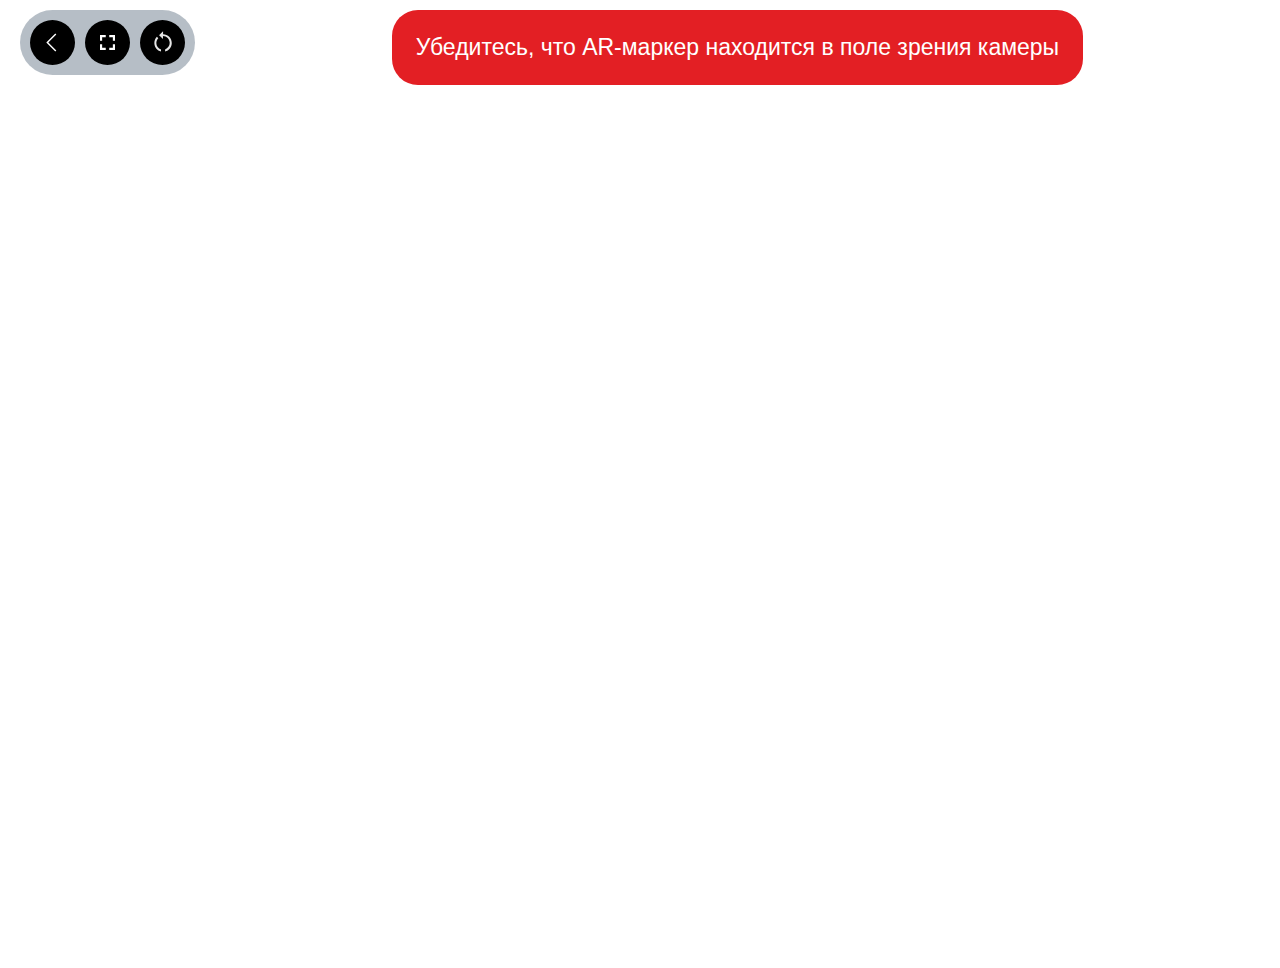
<file: ar.html>
<!DOCTYPE html>
<html>
  <link rel="stylesheet" href="styles/phone-alert.css" />
  <link rel="stylesheet" href="styles/ar.css" />
  <link
    href="https://fonts.googleapis.com/css?family=Manrope"
    rel="stylesheet"
  />
  <script src="./scripts/aframe-min.js"></script>
  <script src="./scripts/aframe-ar.js"></script>
  <script>
    const endpoint = "https://tds-test2.itorum.ru";

    function isIphone() {
      return /iPhone/.test(navigator.userAgent) && !window.MSStream;
    }

    window.onload = function () {
      if (isIphone()) {
        document.querySelector(".fullscreen").style.display = "none";
      }

      const marker = document.querySelector("a-marker");
      const notificationMessage = document.querySelector(
        ".notification-message"
      );

      marker.addEventListener("markerFound", (e) => {
        notificationMessage.style.display = "none";
        marker.setAttribute("found", true);
      });

      marker.addEventListener("markerLost", (e) => {
        notificationMessage.style.display = "inline-flex";
        marker.setAttribute("found", false);
      });

      const params = new URLSearchParams(new URL(window.location.href).search);
      let vin = null;
      if (params.has("vin")) vin = params.get("vin");

      if (vin) {
        fetch(
          `${endpoint}/api/on_board_information_system/coordinate_points?vin=${vin}`
        )
          .then((res) => res.json())
          .then((res) => {
            res.map((element) => {
              const coords = `${element.coordinates.x} ${element.coordinates.y} ${element.coordinates.z}`;

              const entity = document.createElement("a-entity");
              entity.setAttribute("rotation", "-90 180 0");
              entity.setAttribute("position", coords);
              entity.setAttribute("material", "src: #info");
              entity.setAttribute("geometry", "primitive: circle; radius: 0.2");
              entity.setAttribute("infocomponent", "");
              entity.addEventListener("click", () => openModal(element));

              const follower = document.querySelector("#follower");
              follower.appendChild(entity);
            });
          })
          .catch((e) => {
            res = [
    {
        "title_element": "Переключатель управления АКПП",
        "coordinates": {
            "x": -1.4,
            "y": 2.1,
            "z": -0.25
        },
        "technical_map": [],
        "description": [
            {
                "title": "Рабочее место водителя",
                "code": "KAMAZ54901-CAE3-50-00-00-00DDD-110A-Z",
                "data_module_id": 32448,
                "publication_id": 2121
            },
            {
                "title": "Переключатель передач",
                "code": "KAMAZ54901.1-GDR0-17-02-00-00DDD-110A-A",
                "data_module_id": 32984,
                "publication_id": 2121
            },
            {
                "title": "Автоматическое управление коробкой передач",
                "code": "KAMAZ54901-GDR0-17-02-00-00DDD-112B-A",
                "data_module_id": 32842,
                "publication_id": 2121
            },
            {
                "title": "Ручное управление коробкой передач",
                "code": "KAMAZ54901-GDR0-17-02-00-00DDD-112C-A",
                "data_module_id": 32602,
                "publication_id": 2121
            },
            {
                "title": "Режимы маневрирования \"DM\" и \"RM\"",
                "code": "KAMAZ54901-GDR0-17-02-00-00DDD-112D-A",
                "data_module_id": 32603,
                "publication_id": 2121
            },
            {
                "title": "Режим движения",
                "code": "KAMAZ54901.1-GDR0-17-02-00-00DDD-112H-A",
                "data_module_id": 32987,
                "publication_id": 2121
            }
        ]
    },
    {
        "title_element": "Электророзетки ",
        "coordinates": {
            "x": -0.16,
            "y": 5.5,
            "z": -8.45
        },
        "technical_map": [],
        "description": [
            {
                "title": "Электророзетки",
                "code": "KAMAZ54901-CAE3-37-23-00-00DDD-041A-A",
                "data_module_id": 32567,
                "publication_id": 2121
            },
            {
                "title": "Рабочее место водителя",
                "code": "KAMAZ54901-CAE3-50-00-00-00DDD-110A-Z",
                "data_module_id": 32448,
                "publication_id": 2121
            }
        ]
    },
    {
        "title_element": "Вещевой ящик",
        "coordinates": {
            "x": 5.05,
            "y": 0.0,
            "z": 6.0
        },
        "technical_map": [],
        "description": [
            {
                "title": "Рабочее место водителя",
                "code": "KAMAZ54901-CAE3-50-00-00-00DDD-110A-Z",
                "data_module_id": 32448,
                "publication_id": 2121
            },
            {
                "title": "Вещевые ящики и полки",
                "code": "KAMAZ54901-CAE3-82-13-00-00DDD-041A-A",
                "data_module_id": 32569,
                "publication_id": 2121
            },
            {
                "title": "Вещевые ящики в надоконной полке",
                "code": "KAMAZ54901-CAE3-82-13-01-00DDD-041A-A",
                "data_module_id": 32570,
                "publication_id": 2121
            },
            {
                "title": "Доступ к вещевым ящикам спальных мест",
                "code": "KAMAZ54901-CAE3-82-13-00-00DDD-540A-A",
                "data_module_id": 32571,
                "publication_id": 2121
            }
        ]
    },
    {
        "title_element": "Электророзетки ",
        "coordinates": {
            "x": 8.53,
            "y": 1.1,
            "z": -10.0
        },
        "technical_map": [],
        "description": [
            {
                "title": "Электророзетки",
                "code": "KAMAZ54901-CAE3-37-23-00-00DDD-041A-A",
                "data_module_id": 32567,
                "publication_id": 2121
            },
            {
                "title": "Рабочее место водителя",
                "code": "KAMAZ54901-CAE3-50-00-00-00DDD-110A-Z",
                "data_module_id": 32448,
                "publication_id": 2121
            }
        ]
    },
    {
        "title_element": "Электророзетки ",
        "coordinates": {
            "x": 5.32,
            "y": 0.0,
            "z": 0.38
        },
        "technical_map": [],
        "description": [
            {
                "title": "Электророзетки",
                "code": "KAMAZ54901-CAE3-37-23-00-00DDD-041A-A",
                "data_module_id": 32567,
                "publication_id": 2121
            },
            {
                "title": "Рабочее место водителя",
                "code": "KAMAZ54901-CAE3-50-00-00-00DDD-110A-Z",
                "data_module_id": 32448,
                "publication_id": 2121
            }
        ]
    },
    {
        "title_element": "Колонка рулевого управления",
        "coordinates": {
            "x": -3.22,
            "y": 4.55,
            "z": -0.33
        },
        "technical_map": [
            {
                "title": "Проверить регулировку колонки рулевого управления в сборе",
                "code": "KAMAZ54901-HB22-34-44-00-00DDD-271A-E",
                "data_module_id": 32404,
                "publication_id": 2027
            }
        ],
        "description": [
            {
                "title": "Рабочее место водителя",
                "code": "KAMAZ54901-CAE3-50-00-00-00DDD-110A-Z",
                "data_module_id": 32448,
                "publication_id": 2121
            },
            {
                "title": "Рулевое управление",
                "code": "KAMAZ54901-UR01-34-00-00-00DDD-040A-Z",
                "data_module_id": 32442,
                "publication_id": 2121
            },
            {
                "title": "Кнопки управления на рулевом колесе",
                "code": "KAMAZ54901-CT02-34-02-01-00DDD-040A-Z",
                "data_module_id": 32451,
                "publication_id": 2121
            },
            {
                "title": "Регулирование положения рулевого колеса",
                "code": "KAMAZ54901-CAE3-34-44-00-00DDD-271A-A",
                "data_module_id": 32545,
                "publication_id": 2121
            }
        ]
    },
    {
        "title_element": "Тахограф",
        "coordinates": {
            "x": -2.44,
            "y": 6.25,
            "z": -7.8
        },
        "technical_map": [],
        "description": [
            {
                "title": "Тахограф цифровой",
                "code": "KAMAZ54901-CAE3-38-40-00-00DDD-041A-A",
                "data_module_id": 32568,
                "publication_id": 2121
            },
            {
                "title": "Схема пломбирования автомобиля",
                "code": "KAMAZ54901-UR01-39-04-01-00DDD-067D-Z",
                "data_module_id": 32436,
                "publication_id": 2121
            },
            {
                "title": "Рабочее место водителя",
                "code": "KAMAZ54901-CAE3-50-00-00-00DDD-110A-Z",
                "data_module_id": 32448,
                "publication_id": 2121
            }
        ]
    },
    {
        "title_element": "Блок переключателей на двери водителя",
        "coordinates": {
            "x": -7.8,
            "y": 4.63,
            "z": 2.55
        },
        "technical_map": [],
        "description": [
            {
                "title": "Рабочее место водителя",
                "code": "KAMAZ54901-CAE3-50-00-00-00DDD-110A-Z",
                "data_module_id": 32448,
                "publication_id": 2121
            },
            {
                "title": "Блоки переключателей на двери водителя",
                "code": "KAMAZ54901-CAE3-37-10-01-01DDD-110A-A",
                "data_module_id": 32506,
                "publication_id": 2121
            },
            {
                "title": "Опускание и подъем боковых стекол водителя/пассажира",
                "code": "KAMAZ54901-CAE3-61-04-00-00DDD-110A-A",
                "data_module_id": 32529,
                "publication_id": 2121
            },
            {
                "title": "Регулировка положения верхней секции зеркала заднего вида",
                "code": "KAMAZ54901.2-CAE3-82-01-01-00DDD-110A-A",
                "data_module_id": 32532,
                "publication_id": 2121
            },
            {
                "title": "Обогрев зеркал",
                "code": "KAMAZ54901.1-CAE3-82-01-01-02DDD-110A-A",
                "data_module_id": 32961,
                "publication_id": 2121
            }
        ]
    },
    {
        "title_element": "Вещевой ящик",
        "coordinates": {
            "x": 3.55,
            "y": 4.3,
            "z": -9.42
        },
        "technical_map": [],
        "description": [
            {
                "title": "Рабочее место водителя",
                "code": "KAMAZ54901-CAE3-50-00-00-00DDD-110A-Z",
                "data_module_id": 32448,
                "publication_id": 2121
            },
            {
                "title": "Вещевые ящики и полки",
                "code": "KAMAZ54901-CAE3-82-13-00-00DDD-041A-A",
                "data_module_id": 32569,
                "publication_id": 2121
            },
            {
                "title": "Вещевые ящики в надоконной полке",
                "code": "KAMAZ54901-CAE3-82-13-01-00DDD-041A-A",
                "data_module_id": 32570,
                "publication_id": 2121
            },
            {
                "title": "Доступ к вещевым ящикам спальных мест",
                "code": "KAMAZ54901-CAE3-82-13-00-00DDD-540A-A",
                "data_module_id": 32571,
                "publication_id": 2121
            }
        ]
    },
    {
        "title_element": "Блок интерфейса пользователя",
        "coordinates": {
            "x": -0.25,
            "y": 5.1,
            "z": -7.9
        },
        "technical_map": [],
        "description": [
            {
                "title": "Назначение и органы управления",
                "code": "KAMAZ54901-CAE3-40-06-00-00DDD-040A-A",
                "data_module_id": 32576,
                "publication_id": 2121
            },
            {
                "title": "Режим работы",
                "code": "KAMAZ54901-CAE3-40-06-00-00DDD-112A-A",
                "data_module_id": 32577,
                "publication_id": 2121
            },
            {
                "title": "Экстренный вызов \"SOS\"",
                "code": "KAMAZ54901-CAE3-40-06-00-00DDD-142A-A",
                "data_module_id": 32578,
                "publication_id": 2121
            },
            {
                "title": "Рабочее место водителя",
                "code": "KAMAZ54901-CAE3-50-00-00-00DDD-110A-Z",
                "data_module_id": 32448,
                "publication_id": 2121
            }
        ]
    },
    {
        "title_element": "Вещевой ящик",
        "coordinates": {
            "x": 10.0,
            "y": -6.6,
            "z": -3.35
        },
        "technical_map": [],
        "description": [
            {
                "title": "Рабочее место водителя",
                "code": "KAMAZ54901-CAE3-50-00-00-00DDD-110A-Z",
                "data_module_id": 32448,
                "publication_id": 2121
            },
            {
                "title": "Вещевые ящики и полки",
                "code": "KAMAZ54901-CAE3-82-13-00-00DDD-041A-A",
                "data_module_id": 32569,
                "publication_id": 2121
            },
            {
                "title": "Вещевые ящики в надоконной полке",
                "code": "KAMAZ54901-CAE3-82-13-01-00DDD-041A-A",
                "data_module_id": 32570,
                "publication_id": 2121
            },
            {
                "title": "Доступ к вещевым ящикам спальных мест",
                "code": "KAMAZ54901-CAE3-82-13-00-00DDD-540A-A",
                "data_module_id": 32571,
                "publication_id": 2121
            }
        ]
    },
    {
        "title_element": "Вещевой ящик",
        "coordinates": {
            "x": 5.47,
            "y": 2.47,
            "z": -8.85
        },
        "technical_map": [],
        "description": [
            {
                "title": "Рабочее место водителя",
                "code": "KAMAZ54901-CAE3-50-00-00-00DDD-110A-Z",
                "data_module_id": 32448,
                "publication_id": 2121
            },
            {
                "title": "Вещевые ящики и полки",
                "code": "KAMAZ54901-CAE3-82-13-00-00DDD-041A-A",
                "data_module_id": 32569,
                "publication_id": 2121
            },
            {
                "title": "Вещевые ящики в надоконной полке",
                "code": "KAMAZ54901-CAE3-82-13-01-00DDD-041A-A",
                "data_module_id": 32570,
                "publication_id": 2121
            },
            {
                "title": "Доступ к вещевым ящикам спальных мест",
                "code": "KAMAZ54901-CAE3-82-13-00-00DDD-540A-A",
                "data_module_id": 32571,
                "publication_id": 2121
            }
        ]
    },
    {
        "title_element": "Блок интерфейса пользователя",
        "coordinates": {
            "x": 8.42,
            "y": 0.67,
            "z": -9.45
        },
        "technical_map": [],
        "description": [
            {
                "title": "Назначение и органы управления",
                "code": "KAMAZ54901-CAE3-40-06-00-00DDD-040A-A",
                "data_module_id": 32576,
                "publication_id": 2121
            },
            {
                "title": "Режим работы",
                "code": "KAMAZ54901-CAE3-40-06-00-00DDD-112A-A",
                "data_module_id": 32577,
                "publication_id": 2121
            },
            {
                "title": "Экстренный вызов \"SOS\"",
                "code": "KAMAZ54901-CAE3-40-06-00-00DDD-142A-A",
                "data_module_id": 32578,
                "publication_id": 2121
            },
            {
                "title": "Рабочее место водителя",
                "code": "KAMAZ54901-CAE3-50-00-00-00DDD-110A-Z",
                "data_module_id": 32448,
                "publication_id": 2121
            }
        ]
    },
    {
        "title_element": "Рычаг управления стояночной тормозной системой",
        "coordinates": {
            "x": 1.4,
            "y": 0.78,
            "z": 2.4
        },
        "technical_map": [],
        "description": [
            {
                "title": "Рычаг управления электронной стояночной тормозной системой",
                "code": "KAMAZ54901-BV00-35-07-00-00DDD-110A-A",
                "data_module_id": 32619,
                "publication_id": 2121
            },
            {
                "title": "Рабочее место водителя",
                "code": "KAMAZ54901-CAE3-50-00-00-00DDD-110A-Z",
                "data_module_id": 32448,
                "publication_id": 2121
            },
            {
                "title": "Растормаживание стояночной тормозной системы",
                "code": "KAMAZ54901-BV00-35-07-00-00DDD-120A-A",
                "data_module_id": 32620,
                "publication_id": 2121
            },
            {
                "title": "Временный стояночный тормоз, функция \"Auto Hold\"",
                "code": "KAMAZ54901-BV00-35-07-00-00DDD-130A-A",
                "data_module_id": 32622,
                "publication_id": 2121
            },
            {
                "title": "Независимое торможение полуприцепа",
                "code": "KAMAZ54901-BV00-35-07-00-00DDD-112A-A",
                "data_module_id": 32623,
                "publication_id": 2121
            },
            {
                "title": "Растормаживание полуприцепа",
                "code": "KAMAZ54901-BV00-35-07-00-00DDD-510A-A",
                "data_module_id": 32624,
                "publication_id": 2121
            },
            {
                "title": "Притормаживание тягача и полуприцепа",
                "code": "KAMAZ54901-BV00-35-07-00-00DDD-161A-A",
                "data_module_id": 32625,
                "publication_id": 2121
            }
        ]
    },
    {
        "title_element": "Вещевой ящик",
        "coordinates": {
            "x": 12.85,
            "y": -1.81,
            "z": -10.82
        },
        "technical_map": [],
        "description": [
            {
                "title": "Рабочее место водителя",
                "code": "KAMAZ54901-CAE3-50-00-00-00DDD-110A-Z",
                "data_module_id": 32448,
                "publication_id": 2121
            },
            {
                "title": "Вещевые ящики и полки",
                "code": "KAMAZ54901-CAE3-82-13-00-00DDD-041A-A",
                "data_module_id": 32569,
                "publication_id": 2121
            },
            {
                "title": "Вещевые ящики в надоконной полке",
                "code": "KAMAZ54901-CAE3-82-13-01-00DDD-041A-A",
                "data_module_id": 32570,
                "publication_id": 2121
            },
            {
                "title": "Доступ к вещевым ящикам спальных мест",
                "code": "KAMAZ54901-CAE3-82-13-00-00DDD-540A-A",
                "data_module_id": 32571,
                "publication_id": 2121
            }
        ]
    },
    {
        "title_element": "Блок предохранителей",
        "coordinates": {
            "x": 10.0,
            "y": -9.4,
            "z": 3.25
        },
        "technical_map": [
            {
                "title": "Заменить реле",
                "code": "KAMAZ54901-LV10-37-47-00-00DDD-921A-A",
                "data_module_id": 32405,
                "publication_id": 2027
            },
            {
                "title": "Заменить предохранитель",
                "code": "KAMAZ54901-LA11-37-22-00-00DDD-921A-A",
                "data_module_id": 32406,
                "publication_id": 2027
            }
        ],
        "description": [
            {
                "title": "Расположение реле и предохранителей",
                "code": "KAMAZ54901-CT02-37-22-00-00DDD-055A-A",
                "data_module_id": 32721,
                "publication_id": 2121
            },
            {
                "title": "Проверка и замена предохранителей",
                "code": "KAMAZ54901-VH01-37-22-00-00DDD-921A-A",
                "data_module_id": 32723,
                "publication_id": 2121
            },
            {
                "title": "Рабочее место водителя",
                "code": "KAMAZ54901-CAE3-50-00-00-00DDD-110A-Z",
                "data_module_id": 32448,
                "publication_id": 2121
            }
        ]
    },
    {
        "title_element": "Комбинированый переключатель",
        "coordinates": {
            "x": -5.68,
            "y": 4.3,
            "z": 0.8
        },
        "technical_map": [],
        "description": [
            {
                "title": "Комбинированный переключатель",
                "code": "KAMAZ54901-CAE3-37-09-00-01DDD-110A-A",
                "data_module_id": 32508,
                "publication_id": 2121
            },
            {
                "title": "Рабочее место водителя",
                "code": "KAMAZ54901-CAE3-50-00-00-00DDD-110A-Z",
                "data_module_id": 32448,
                "publication_id": 2121
            },
            {
                "title": "Дальний свет",
                "code": "KAMAZ54901-CAE3-37-11-02-00DDD-110A-A",
                "data_module_id": 32514,
                "publication_id": 2121
            },
            {
                "title": "Указатели поворота",
                "code": "KAMAZ54901-CAE3-37-26-00-00DDD-110A-A",
                "data_module_id": 32519,
                "publication_id": 2121
            },
            {
                "title": "Предупредительный световой сигнал",
                "code": "KAMAZ54901-CAE3-37-38-00-00DDD-110A-A",
                "data_module_id": 32520,
                "publication_id": 2121
            },
            {
                "title": "Стеклоочистители",
                "code": "KAMAZ54901-CAE3-52-05-00-00DDD-040A-A",
                "data_module_id": 32522,
                "publication_id": 2121
            },
            {
                "title": "Стеклоомыватель",
                "code": "KAMAZ54901-CAE3-52-05-01-00DDD-110A-A",
                "data_module_id": 32525,
                "publication_id": 2121
            },
            {
                "title": "Звуковой сигнал",
                "code": "KAMAZ54901-CAE3-37-21-00-00DDD-110A-A",
                "data_module_id": 32526,
                "publication_id": 2121
            }
        ]
    },
    {
        "title_element": "Электронный замок",
        "coordinates": {
            "x": -1.5,
            "y": 0.25,
            "z": 1.55
        },
        "technical_map": [],
        "description": [
            {
                "title": "Электронный замок",
                "code": "KAMAZ54902-CAE3-40-14-00-08DDD-040A-Z",
                "data_module_id": 32885,
                "publication_id": 2121
            },
            {
                "title": "Рабочее место водителя",
                "code": "KAMAZ54901-CAE3-50-00-00-00DDD-110A-Z",
                "data_module_id": 32448,
                "publication_id": 2121
            },
            {
                "title": "Пуск двигателя",
                "code": "KAMAZ54901.1-CAE3-40-14-00-08DDD-730A-A",
                "data_module_id": 32980,
                "publication_id": 2121
            }
        ]
    },
    {
        "title_element": "Блоки переключателей",
        "coordinates": {
            "x": 3.04,
            "y": 0.89,
            "z": 2.56
        },
        "technical_map": [],
        "description": [
            {
                "title": "Блоки переключателей на панели приборов",
                "code": "KAMAZ54901.1-CAE3-37-09-01-00DDD-110A-A",
                "data_module_id": 32956,
                "publication_id": 2121
            },
            {
                "title": "Рабочее место водителя",
                "code": "KAMAZ54901-CAE3-50-00-00-00DDD-110A-Z",
                "data_module_id": 32448,
                "publication_id": 2121
            },
            {
                "title": "Автономный отопитель кабины",
                "code": "KAMAZ54901-CAE3-81-06-00-00DDD-040A-A",
                "data_module_id": 32555,
                "publication_id": 2121
            }
        ]
    },
    {
        "title_element": "Блок управления наружным освещением",
        "coordinates": {
            "x": -6.42,
            "y": 2.75,
            "z": 2.95
        },
        "technical_map": [],
        "description": [
            {
                "title": "Блок управления наружным освещением",
                "code": "KAMAZ54901-CT02-37-09-01-01DDD-110A-A",
                "data_module_id": 32509,
                "publication_id": 2121
            },
            {
                "title": "Рабочее место водителя",
                "code": "KAMAZ54901-CAE3-50-00-00-00DDD-110A-Z",
                "data_module_id": 32448,
                "publication_id": 2121
            },
            {
                "title": "Переключатель света",
                "code": "KAMAZ54901-CT02-37-09-00-05DDD-110A-A",
                "data_module_id": 32510,
                "publication_id": 2121
            },
            {
                "title": "Контурные, габаритные фонари",
                "code": "KAMAZ54901-CAE3-37-31-01-00DDD-110A-A",
                "data_module_id": 32512,
                "publication_id": 2121
            },
            {
                "title": "Ближний свет",
                "code": "KAMAZ54901-CAE3-37-11-01-00DDD-110A-A",
                "data_module_id": 32513,
                "publication_id": 2121
            },
            {
                "title": "Дальний свет",
                "code": "KAMAZ54901-CAE3-37-11-02-00DDD-110A-A",
                "data_module_id": 32514,
                "publication_id": 2121
            },
            {
                "title": "Передние противотуманные фары",
                "code": "KAMAZ54901.1-CAE3-37-43-00-00DDD-110A-A",
                "data_module_id": 32958,
                "publication_id": 2121
            },
            {
                "title": "Задние противотуманные фонари",
                "code": "KAMAZ54901-VH01-37-16-00-05DDD-110A-A",
                "data_module_id": 32516,
                "publication_id": 2121
            },
            {
                "title": "Регулирование угла наклона фар",
                "code": "KAMAZ54901-CT02-37-18-00-00DDD-110A-A",
                "data_module_id": 32521,
                "publication_id": 2121
            }
        ]
    },
    {
        "title_element": "Бортовая информационная система",
        "coordinates": {
            "x": 0.0,
            "y": 0.0,
            "z": 0.0
        },
        "technical_map": [],
        "description": [
            {
                "title": "Органы управления",
                "code": "KAMAZ54901-CAE3-40-15-03-10DDD-110A-A",
                "data_module_id": 32911,
                "publication_id": 2121
            },
            {
                "title": "Пульт управления для БИС 1.0 диагональ 10.1 дюйма",
                "code": "KAMAZ54901-LI50-40-15-03-10DDD-110A-A",
                "data_module_id": 32912,
                "publication_id": 2121
            },
            {
                "title": "Кнопка \"ПИТАНИЕ\" для БИС 2.0 диагональ 15.6 дюйма",
                "code": "KAMAZ54901-LI52-40-15-03-10DDD-110A-A",
                "data_module_id": 32474,
                "publication_id": 2121
            },
            {
                "title": "Включение/Выключение БИС 1.0 диагональ 10.1 дюйма. Подсветка экрана",
                "code": "KAMAZ54901-LI50-40-15-03-10DDD-730A-A",
                "data_module_id": 32913,
                "publication_id": 2121
            },
            {
                "title": "Включение/Выключение БИС 2.0 диагональ 15.6 дюйма. Подсветка экрана",
                "code": "KAMAZ54901-LI52-40-15-03-10DDD-730A-A",
                "data_module_id": 32475,
                "publication_id": 2121
            }
        ]
    },
    {
        "title_element": "Комбинация приборов",
        "coordinates": {
            "x": -5.5,
            "y": 0.75,
            "z": 0.45
        },
        "technical_map": [],
        "description": [
            {
                "title": "Описание комбинации приборов",
                "code": "KAMAZ54901-CAE3-38-01-00-00DDD-040A-Z",
                "data_module_id": 32886,
                "publication_id": 2121
            },
            {
                "title": "Контрольные сигнализаторы на комбинации приборов",
                "code": "KAMAZ54901-CAE3-38-01-04-00DDD-040A-Z",
                "data_module_id": 32887,
                "publication_id": 2121
            },
            {
                "title": "Главная страница",
                "code": "KAMAZ54901-CAE3-38-01-01-00DDD-041A-Z",
                "data_module_id": 32453,
                "publication_id": 2121
            },
            {
                "title": "Контрольные сигнализаторы на дисплее комбинации приборов",
                "code": "KAMAZ54901-CT02-38-01-04-00DDD-040A-A",
                "data_module_id": 32472,
                "publication_id": 2121
            }
        ]
    },
    {
        "title_element": "Блок переключателей на двери пассажира",
        "coordinates": {
            "x": 15.1,
            "y": -6.8,
            "z": -1.42
        },
        "technical_map": [],
        "description": [
            {
                "title": "Блок переключателей на двери пассажира",
                "code": "KAMAZ54901-CAE3-37-10-01-05DDD-110A-A",
                "data_module_id": 32507,
                "publication_id": 2121
            },
            {
                "title": "Включение и выключение внутреннего освещения кабины клавишными переключателями, расположенными на двери пассажира",
                "code": "KAMAZ54901-CAE3-37-14-00-00DDD-730A-A",
                "data_module_id": 32565,
                "publication_id": 2121
            },
            {
                "title": "Рабочее место водителя",
                "code": "KAMAZ54901-CAE3-50-00-00-00DDD-110A-Z",
                "data_module_id": 32448,
                "publication_id": 2121
            },
            {
                "title": "Опускание и подъем боковых стекол водителя/пассажира",
                "code": "KAMAZ54901-CAE3-61-04-00-00DDD-110A-A",
                "data_module_id": 32529,
                "publication_id": 2121
            }
        ]
    }
]
          
res.map((element) => {
              const coords = `${element.coordinates.x} ${element.coordinates.y} ${element.coordinates.z}`;

              const entity = document.createElement("a-entity");
              entity.setAttribute("rotation", "-90 180 0");
              entity.setAttribute("position", coords);
              entity.setAttribute("material", "src: #info");
              entity.setAttribute("geometry", "primitive: circle; radius: 0.2");
              entity.setAttribute("infocomponent", "");
              entity.addEventListener("click", () => openModal(element));

              const follower = document.querySelector("#follower");
              follower.appendChild(entity);
            });
});

      } else alert("Ошибка клиента: vin не найден");
    };

    function closeModal() {
      const modal = (document.querySelector(".wrapper").style.display = "none");

      document
        .querySelectorAll(".main-content-items")
        .forEach((elem) => elem.parentNode.removeChild(elem));

      [...document.querySelector(".tabs").childNodes].forEach((e) =>
        e.remove()
      );
 
      const toolsBtns = document.querySelector(".modal-tools-button");
      while (toolsBtns.firstChild) {
        toolsBtns.removeChild(toolsBtns.firstChild);
      }
    }

    function reloadPage() {
      location.reload();
    }

    function toogleFullScreen(isModal = false) {
      const icon = document.getElementById("fullscreen-btn");
      if (!document.fullscreenElement) {
        document.documentElement.requestFullscreen();
        icon.src = "./assets/tools-windowed.svg";

        if (isModal) {
          modalIcon = document.querySelector(".modal-fullscreen-btn");
          modalIcon.src = "./assets/modal-windowed.svg";
        }
      } else if (document.exitFullscreen) {
        document.exitFullscreen();
        icon.src = "./assets/tools-fullscreen.svg";

        if (isModal) {
          modalIcon = document.querySelector(".modal-fullscreen-btn");
          modalIcon.src = "./assets/modal-fullscren.svg";
        }
      }
    }

    function returnBack() {
      window.location.href = endpoint;
    }

    function createContentItem(
      mainContentItems,
      title,
      publication_id,
      data_module_id
    ) {
      const mainContentItem = document.createElement("div");
      mainContentItem.className = "main-content-item";

      const mainContentText = document.createElement("div");
      mainContentText.className = "main-content-text-and-logo";

      const portalIcon = document.createElement("img");

      portalIcon.src = "./assets/portal.svg";
      portalIcon.alt = "portal";

      mainContentText.appendChild(portalIcon);
      const textNode = document.createTextNode(title);
      mainContentText.appendChild(textNode);

      mainContentItem.onclick = () => {
        window.open(
          `${endpoint}/publications/viewer?p=${publication_id}&m=${data_module_id}`,
          "_blank"
        );
      };

      const mainContentButton = document.createElement("img");
      mainContentButton.className = "main-content-button";
      mainContentButton.src = "./assets/right-arrow.svg";
      mainContentButton.alt = "open md";

      mainContentItem.appendChild(mainContentText);
      mainContentItem.appendChild(mainContentButton);

      mainContentItems.append(mainContentItem);

      const container = document.querySelector(".main-content-container");
      container.appendChild(mainContentItems);
    }
    function openModal(obj) {
      const marker = document.querySelector("a-marker");
      if (marker.getAttribute("found") === "true") {
        const tools = document.querySelector(".modal-tools-button");

        const closeIcon = document.createElement("img");
        closeIcon.src = "./assets/modal-close.svg";
        closeIcon.alt = "Close modal and return to AR";
        closeIcon.addEventListener("click", closeModal);
        closeIcon.classList.add("svg-icon");

        const toogleFullScreenIcon = document.createElement("img");
        toogleFullScreenIcon.src = document.fullscreenElement
          ? "./assets/modal-windowed.svg"
          : "./assets/modal-fullscren.svg";

        toogleFullScreenIcon.addEventListener("click", () =>
          toogleFullScreen(true)
        );

        toogleFullScreenIcon.classList.add("modal-fullscreen-btn", "svg-icon");

        tools.appendChild(closeIcon);

        if (!isIphone()) {
          tools.appendChild(toogleFullScreenIcon);
        }

        const modal = (document.querySelector(".wrapper").style.display =
          "flex");

        const headerText = document.querySelector(".header-text");
        headerText.textContent = obj.title_element;

        const { description, technical_map: technicalMap } = obj;

        const mainContentItems = document.createElement("div");
        mainContentItems.className = "main-content-items";

        const tabs = document.querySelector(".tabs");
        let counter = -1;

        if (description.length) {
          counter++;
          const tab = document.createElement("div");
          tab.addEventListener("click", () => handleTab(0));
          tab.className = "tab tab-active";
          tab.textContent = "Руководство по эксплуатации";
          tabs.append(tab);

          description.forEach(({ title, publication_id, data_module_id }) => {
            createContentItem(
              mainContentItems,
              title,
              publication_id,
              data_module_id
            );
          });
        }

        const mainHiddenContentItems = document.createElement("div");
        mainHiddenContentItems.className =
          counter === -1
            ? "main-content-items"
            : "main-content-items hidden-item";

        if (technicalMap.length) {
          counter++;
          const tab = document.createElement("div");
          tab.addEventListener("click", () => handleTab(1));
          tab.className = counter === 0 ? "tab tab-active" : "tab tab-inactive";
          tab.textContent = "Технические карты";
          tabs.append(tab);
          technicalMap.forEach(({ title, publication_id, data_module_id }) => {
            createContentItem(
              mainHiddenContentItems,
              title,
              publication_id,
              data_module_id
            );
          });
        }

        if (counter === 0) {
          const tab = document.querySelector(".tab");
          tab.style.setProperty("padding", "0");
          tab.style.setProperty("border", "none");
          tab.style.setProperty("width", "auto");
          tab.style.setProperty("color", "black");
          tab.style.setProperty("background-color", "transparent");
          tab.classList.remove("tab-active");
        }
      }
    }

    function handleTab(tabIndex) {
      const tabs = document.querySelectorAll(".tab");
      const contentItems = document.querySelectorAll(".main-content-items");

      tabs.forEach((tab, index) => {
        tab.classList.remove("tab-active");
        tab.classList.add("tab-inactive");
        contentItems[index].classList.add("hidden-item");
      });

      tabs[tabIndex].classList.remove("tab-inactive");
      tabs[tabIndex].classList.add("tab-active");
      contentItems[tabIndex].classList.remove("hidden-item");
    }

    function closeOrientationalModal() {
      const modal = document.querySelector(".wrapper-orientation-alert");
      modal.style.display = "none";

      const bodyElements = document.querySelectorAll(
        "body > *:not(.wrapper-orientation-alert)"
      );
      bodyElements.forEach((element) => {
        element.style.filter = "none";
      });
    }
  </script>
  <script>
    AFRAME.registerComponent("markerhandler", {
      init: function () {
        this.p = new THREE.Vector3();
        this.q = new THREE.Quaternion();
        this.s = new THREE.Vector3();

        let marker = this.el;
        let follower = document.querySelector("#follower");

        marker.addEventListener("markerFound", function () {
          markerVisible = true;
          follower.object3D.visible = true;
        });

        marker.addEventListener("markerLost", function () {
          markerVisible = false;
          follower.object3D.visible = false;
          console.log("lost");
        });
      },

      tick: function (time, deltaTime) {
        let marker = this.el;
        let follower = document.querySelector("#follower");

        marker.object3D.getWorldPosition(this.p);
        marker.object3D.getWorldQuaternion(this.q);
        marker.object3D.getWorldScale(this.s);

        follower.object3D.position.lerp(this.p, 1);
        follower.object3D.quaternion.slerp(this.q, 0.025);
        follower.object3D.scale.lerp(this.s, 0.025);
      },
    });

    AFRAME.registerComponent("infocomponent", {
      schema: {
        link: { type: "string", default: "" },
        name: { type: "string", default: "herohoehero" },
      },

      init: function () {
        console.log("init function:", this.el);
      },
      tick: function (time, timeDelta) {
        let plane = this.el;
        let camera = document.querySelector("[camera]");
        var position = camera.object3D.rotation;
        plane.object3D.lookAt(
          new THREE.Vector3(position.x, position.y, position.z)
        );
      },
    });
  </script>

  <body style="margin: 0px; overflow: hidden">
    <div class="wrapper-orientation-alert">
      <div class="modal-alert">
        <div class="phone-img">
          <img src="./assets/phone.svg" />
        </div>
        <div class="modal-alert-container">
          <div class="modal-alert-text">
            Для корректной работы с дополненной реальностью, поверните
            устройство в горизонтальное положение
          </div>
        </div>
      </div>
    </div>
    <div class="wrapper">
      <div class="modal">
        <div class="modal-content">
          <div class="modal-tools-button"></div>
          <div class="main">
            <div class="header-text">Информация</div>
            <div class="tabs"></div>
            <div class="main-content">
              <div class="main-content-container"></div>
            </div>
          </div>
        </div>
      </div>
    </div>
    <div class="notification-wrapper">
      <div class="tools-button">
        <img
          class="svg-icon"
          alt="return to portal"
          src="./assets/tools-return.svg"
          onclick="returnBack()"
        />
        <img
          class="svg-icon fullscreen"
          alt="fullscreen toogle"
          src="./assets/tools-fullscreen.svg"
          id="fullscreen-btn"
          onclick="toogleFullScreen()"
        />
        <img
          class="svg-icon"
          alt="reload page"
          src="./assets/tools-reload.svg"
          onclick="reloadPage()"
        />
      </div>
      <div class="notification-message">
        Убедитесь, что AR-маркер находится в поле зрения камеры
      </div>
    </div>
    <a-scene
      embedded
      arjs="trackingMethod: best; sourceType: webcam; sourceWidth:1280; sourceHeight:960; displayWidth: 1280; displayHeight: 960; debugUIEnabled: false;"
      cursor="fuse: false; rayOrigin: mouse;"
      vr-mode-ui="enabled: false"
    >
      <a-assets>
        <img id="info" src="info.png" alt="info" />
      </a-assets>

      <a-marker
        found="false"
        preset="custom"
        type="pattern"
        url="marker.patt"
        raycaster="objects: .clickable"
        emitevents="true"
        cursor="fuse: false; rayOrigin: mouse;"
        id="markerA"
        markerhandler
        size="1"
        smooth="true"
        smoothCount="5"
        smoothTolerance="0.05"
        smoothThreshold="5"
      >
      </a-marker>

      <!-- <a-marker
        found="false"
        preset="hiro"
        raycaster="objects: .clickable"
        emitevents="true"
        cursor="fuse: false; rayOrigin: mouse;"
        id="markerA"
        markerhandler
        size="1"
        smooth="true"
        smoothCount="5"
        smoothTolerance="0.05"
        smoothThreshold="5"
      >
      </a-marker> -->

      <a-entity id="follower"> </a-entity>
      <a-entity camera></a-entity>
    </a-scene>
  </body>
</html>
</file>
<file: styles/phone-alert.css>
.wrapper-orientation-alert {
  font-family: "Arial";
  position: absolute;
  bottom: 0;
  left: 0;
  width: 100%;
  height: 100%;
  display: none;
  justify-content: flex-end;
  z-index: 100;
}
.modal-alert {
  display: flex;
  flex-direction: column;
  align-items: center;
  justify-content: flex-end;
  width: 100%;
  height: 100%;
  background-color: #12121280;
}

.modal-alert-container {
  margin: 0 35px 35px 35px;
  padding: 40px;
  border-radius: 10.52px;
  display: flex;
  gap: 40px;
  flex-direction: column;
  background-color: white;
}

.modal-alert-text {
  text-align: center;
}

.phone-img {
  margin: auto;
}

@media (orientation: portrait) {
  .wrapper-orientation-alert {
    display: flex;
  }
  body > *:not(.wrapper-orientation-alert):not(.wrapper) {
    filter: blur(18px);
  }
}

@media screen and (max-width: 1280px) {
  .modal-alert {
    gap: 0;
  }
}

@media screen and (max-width: 900px) {
  .phone-img img {
    width: 200px;
  }

  .modal-alert-container {
    margin: 0 20px 20px 20px;
    padding: 20px;
  }

  .modal-alert-text {
    font-size: 20px;
  }
}
</file>
<file: styles/ar.css>
:root {
  --main-bg-theme: #0d54a1;
  --main-modal-theme: #f3f3f3;
  --fs-full-hd: 35px;
  --fs-wxga: 28px;
  --fs-sxga: 23px;
  --fs-md: 20px;
  --fs-sm: 16px;
}

* {
  box-sizing: border-box;
}
.wrapper {
  font-family: "Manrope";
  position: absolute;
  bottom: 0;
  left: 0;
  width: 100%;
  height: 100%;
  display: none;
  justify-content: flex-end;
  z-index: 1000;
}

.modal {
  display: flex;
  width: 100%;
  height: 100%;
  background-color: var(--main-modal-theme);
}

.modal-tools-button {
  display: flex;
  gap: 5px;
}

.modal-tools-button > * {
  cursor: pointer;
}

.modal-content {
  width: 100%;
  height: 100%;
  margin: 30px 40px;
}

.header-text {
  font-weight: 700;
  font-size: var(--fs-full-hd);
  text-transform: uppercase;

  -webkit-user-select: none; /* Safari */
  -ms-user-select: none; /* IE 10 and IE 11 */
  user-select: none; /* Standard syntax */
}

.header-close-button {
  box-sizing: content-box;
  cursor: pointer;
  padding: 18px;
}

.main {
  height: 100%;
  margin: 20px 0;
  font-size: var(--fs-full-hd);
  display: flex;
  flex-direction: column;
  gap: 15px;
}

.tabs {
  display: flex;

  -webkit-user-select: none; /* Safari */
  -ms-user-select: none; /* IE 10 and IE 11 */
  user-select: none; /* Standard syntax */
  -webkit-tap-highlight-color: transparent;
}
.tab-active {
  color: white;
  background-color: var(--main-bg-theme);
}

.tab-inactive {
  color: black;
  background-color: white;
}

.tab {
  padding: 15px 20px;
  cursor: pointer;
  width: 50%;
  word-break: break-word;
  text-align: center;
  border-radius: 3px;
  border: solid 1px #c4c7c780;
}

.main-content {
  display: flex;
  flex-direction: column;
  border-radius: 0 0 4px 4px;
  flex-grow: 1;
  overflow-y: auto;
  height: 0;
}

.main-content::-webkit-scrollbar {
  display: none;
}

.main-content-items {
  display: flex;
  flex-direction: column;
  gap: 10px;
}

.main-content-item {
  display: flex;
  gap: 5px;
  justify-content: space-between;
  align-items: center;
  background-color: white;
  cursor: pointer;
  padding: 17px 10px;
}

.main-content-text-and-logo {
  display: flex;
  gap: 5px;
}

.hidden-item {
  display: none;
}

.notification-wrapper {
  font-family: "Arial";
  position: absolute;
  top: 10px;
  width: 100%;
  display: flex;
  justify-content: flex-start;
  align-items: flex-start;
  bottom: 0;
  left: 0;
}
.notification-message {
  margin-right: auto;
  font-size: var(--fs-full-hd);
  border-radius: 26px;
  padding: 33.6px 32px;
  background-color: #e31f24;
  color: white;
  word-break: break-word;
  text-align: center;
}

.tools-button {
  margin-left: 20px;
  margin-right: auto;
  display: flex;
  gap: 10px;
  padding: 10px;
  background-color: #0d29434d;
  border-radius: 100px;
  z-index: 1;
}

.tools-button * {
  cursor: pointer;
  overflow: visible;
}

.svg-icon {
  width: 50px;
}

.modal-content {
  display: flex;
  flex-direction: column;
  gap: 20px;
  margin: 15px 20px;
}

@media (orientation: portrait) {
  .notification-wrapper {
    display: none;
  }
}
@media screen and (max-width: 1400px) {
  .header-text {
    font-size: var(--fs-wxga);
  }
  .main {
    font-size: var(--fs-wxga);
    gap: 10px;
  }
  .notification-message {
    font-size: var(--fs-wxga);
  }
  .svg-icon {
    width: 45px;
  }

  .modal-content {
    gap: 10px;
    margin: 10px 20px;
  }
}
@media screen and (max-width: 1280px) {
  .main-content-item {
    padding: 14px 10px;
  }
  .modal-content {
    gap: 5px;
    margin: 5px 20px;
  }
  .header-text {
    font-size: var(--fs-sxga);
  }
  .header-close-button {
    padding: 11.25px;
    width: 27.5px;
  }
  .tab {
    padding: 9.38px 12.5px;
  }
  .main {
    font-size: var(--fs-sxga);
    margin: 10px 0;
    gap: 5px;
  }
  .notification-message {
    font-size: var(--fs-sxga);
    padding: 24px;
  }
}

@media screen and (max-width: 900px) {
  .main-content-item {
    padding: 8px 10px;
  }
  .modal-content {
    gap: 0px;
    margin: 0px 20px;
  }
  .header-text {
    font-size: var(--fs-sm);
  }
  .main {
    font-size: var(--fs-sm);
    margin: 0;
  }
  .notification-message {
    font-size: var(--fs-sm);
    padding: 18px;
  }
  .tab {
    padding: 8.02px 10.7px;
  }
}

@media screen and (max-width: 600px) {
  .header-text {
    font-size: var(--fs-sm);
  }
  .main {
    font-size: var(--fs-sm);
  }
  .notification-message {
    font-size: var(--fs-sm);
    padding: 16px;
  }
}
</file>
